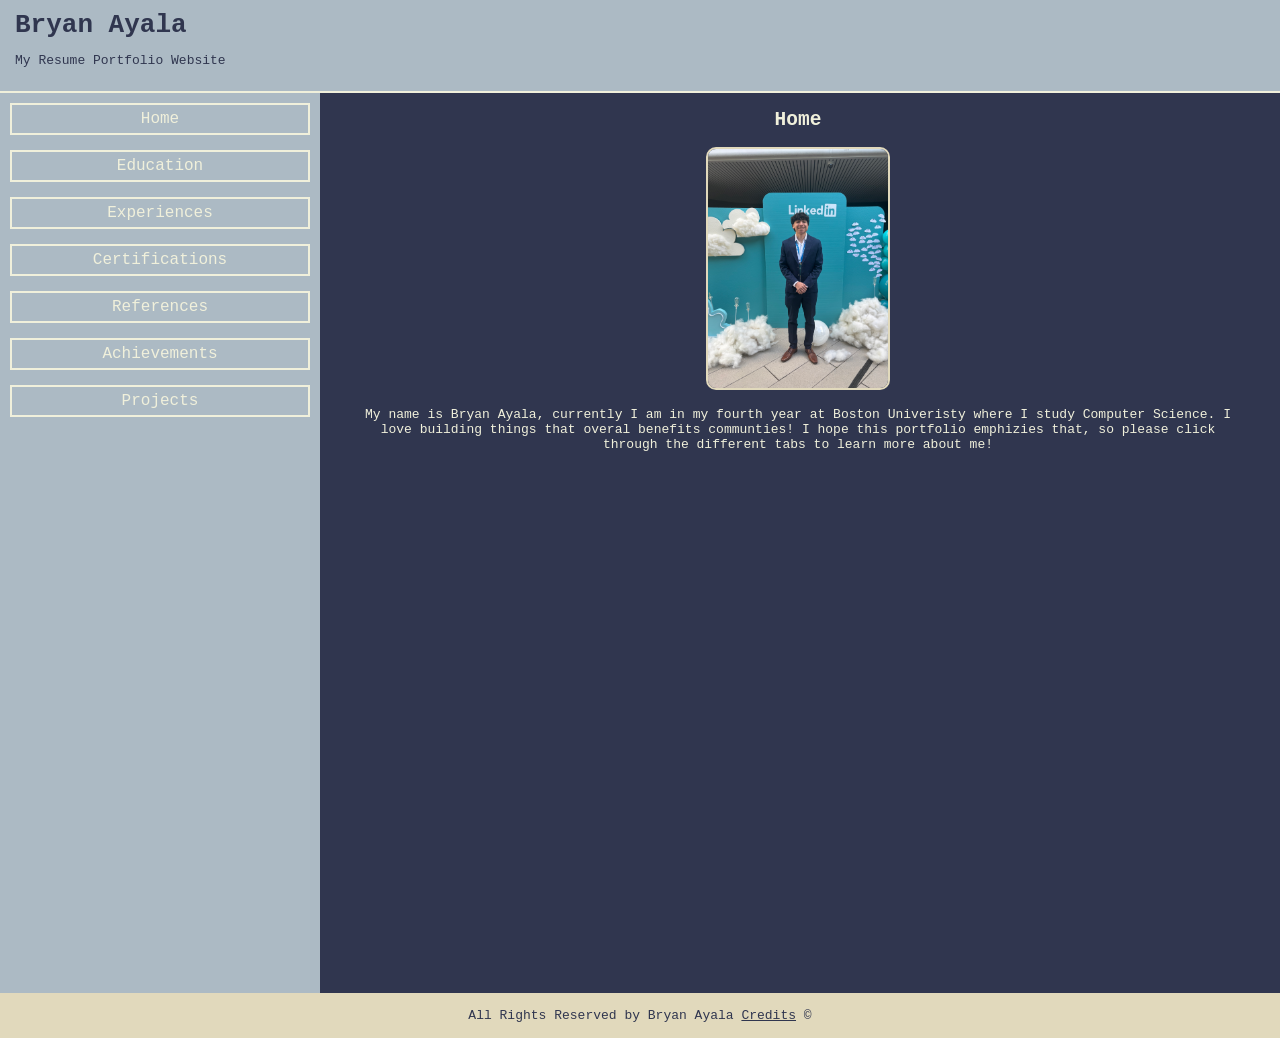
<file: index.html>
<!DOCTYPE html>
<html lang="en">
    <head>
        <meta charset="UTF-8">
        <title>Mini Project 1</title>
        <link rel="stylesheet" href="styles/global.css">
    </head>
    <body>
        <header>
            <h1>Bryan Ayala</h1>
            <p>My Resume Portfolio Website</p>
        </header>
        <div id="nav-main-outer-div">
            <nav>
                <ul>
                    <li> <a href="index.html">Home</a> </li>
                    <li> <a href="pages/education.html">Education</a> </li>
                    <li> <a href="pages/experiences.html">Experiences</a> </li>
                    <li> <a href="pages/certifications.html">Certifications</a> </li>
                    <li> <a href="pages/references.html">References</a> </li>
                    <li> <a href="pages/achievements.html">Achievements</a> </li>
                    <li> <a href="pages/projects.html">Projects</a> </li>
                </ul>
            </nav>
            
            <main>
                <div>
                    <h2>Home</h2>
                    <img alt="Bryan Ayala Headshot" src="assets/bryan-headshot.jpeg">
                    <p>My name is Bryan Ayala, currently I am in my fourth year at Boston Univeristy where I study Computer Science. I love building things that overal benefits communties! I hope this portfolio emphizies that, so please click through the different tabs to learn more about me!</p>
                </div>
            </main>
        </div>
        <footer>
            <p>All Rights Reserved by Bryan Ayala <a href="">Credits</a> &#169;</p>
        </footer>
    </body>
</html>
</file>
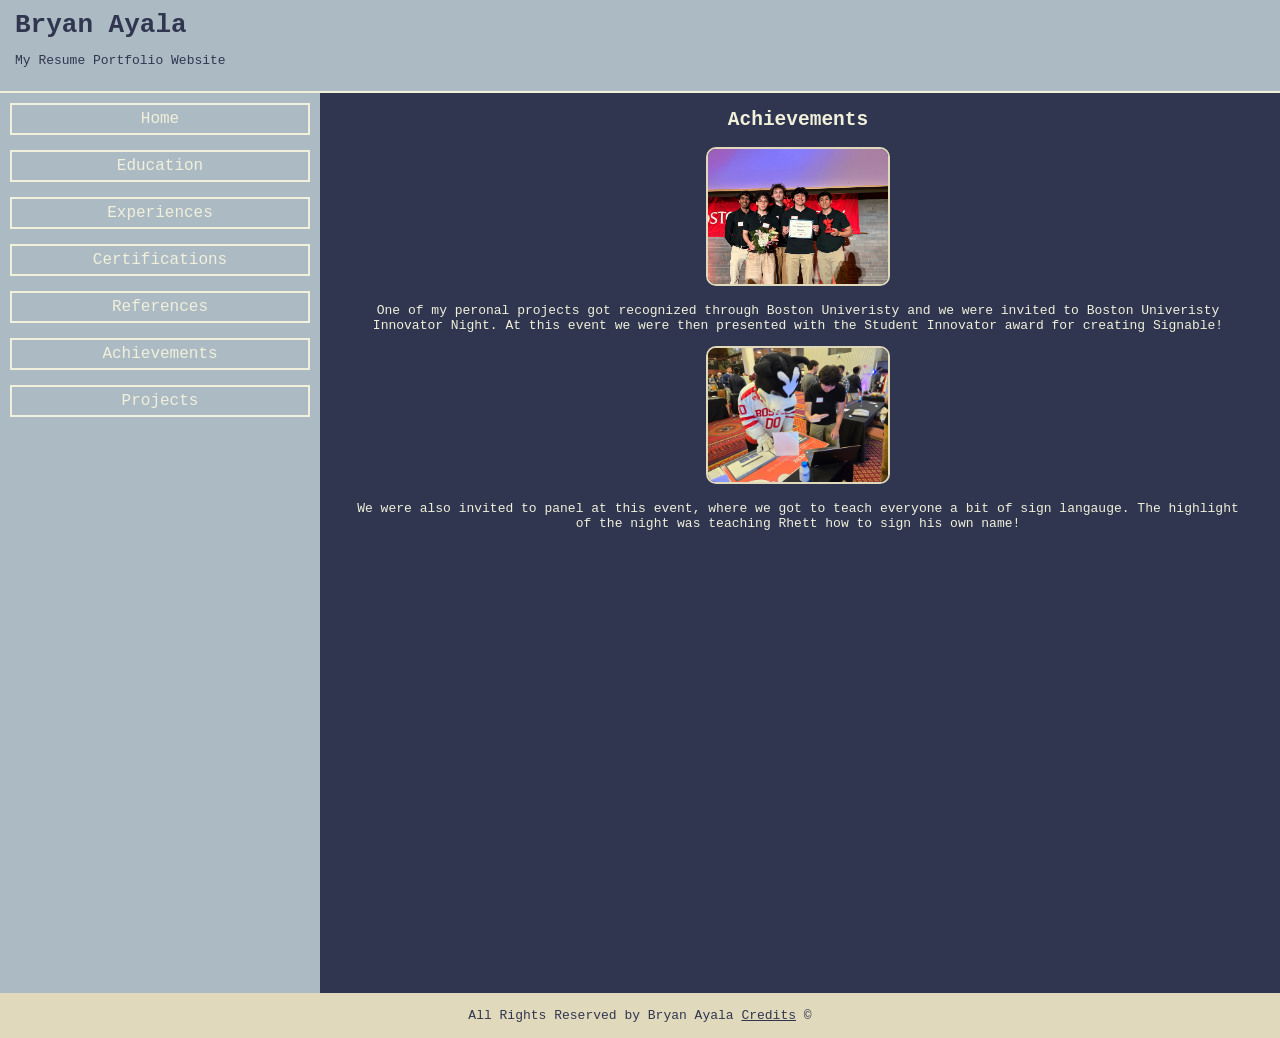
<file: pages/achievements.html>
<!DOCTYPE html>
<html lang="en">
    <head>
        <meta charset="UTF-8">
        <title>Mini Project 1</title>
    </head>
    <body>
        <header>
            <h1>Bryan Ayala</h1>
            <p>My Resume Portfolio Website</p>
            <link rel="stylesheet" href="../styles/global.css">
        </header>

        <div id="nav-main-outer-div">
            <nav>
                <ul>
                    <li> <a href="../index.html">Home</a> </li>
                    <li> <a href="education.html">Education</a> </li>
                    <li> <a href="experiences.html">Experiences</a> </li>
                    <li> <a href="certifications.html">Certifications</a> </li>
                    <li> <a href="references.html">References</a> </li>
                    <li> <a href="achievements.html">Achievements</a> </li>
                    <li> <a href="projects.html">Projects</a> </li>
                </ul>
            </nav>
            
            <main>
                <div>
                    <h2>Achievements</h2>
                    <div>
                        <img alt="Signable Student Invovator Award" src="../assets/signable-image.jpeg">
                        <p>One of my peronal projects got recognized through Boston Univeristy and we were invited to Boston Univeristy Innovator Night. At this event we were then presented with the Student Innovator award for creating Signable!</p>
                    </div>
                    <div>
                        <img alt="Teaching Rhett how to use Signable" src="../assets/rhett-signable.jpeg">
                        <p>We were also invited to panel at this event, where we got to teach everyone a bit of sign langauge. The highlight of the night was teaching Rhett how to sign his own name!</p>
                    </div>
                </div>
            </main>
        </div>

        <footer>
            <p>All Rights Reserved by Bryan Ayala <a href="">Credits</a> &#169;</p>
        </footer>
    </body>
</html>
</file>
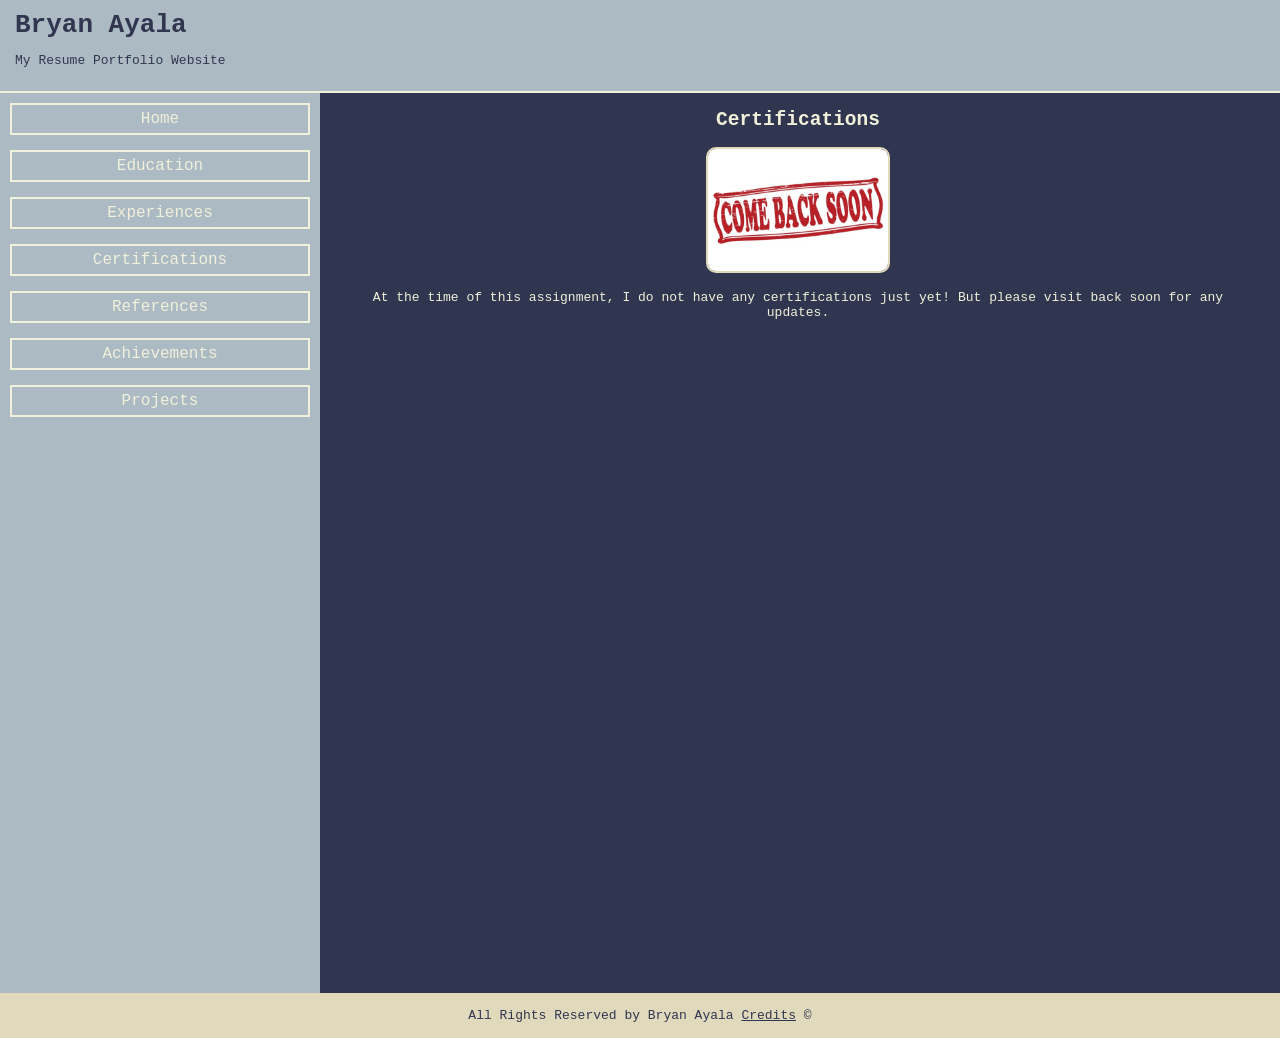
<file: pages/certifications.html>
<!DOCTYPE html>
<html lang="en">
    <head>
        <meta charset="UTF-8">
        <title>Mini Project 1</title>
    </head>
    <body>
        <header>
            <h1>Bryan Ayala</h1>
            <p>My Resume Portfolio Website</p>
            <link rel="stylesheet" href="../styles/global.css">
        </header>

        <div id="nav-main-outer-div">
            <nav>
                <ul>
                    <li> <a href="../index.html">Home</a> </li>
                    <li> <a href="education.html">Education</a> </li>
                    <li> <a href="experiences.html">Experiences</a> </li>
                    <li> <a href="certifications.html">Certifications</a> </li>
                    <li> <a href="references.html">References</a> </li>
                    <li> <a href="achievements.html">Achievements</a> </li>
                    <li> <a href="projects.html">Projects</a> </li>
                </ul>
            </nav>
            
            <main>
                <div>
                    <h2>Certifications</h2>
                    <img alt="Come back soon" src="../assets/come-back-soon.jpeg"/>
                    <p>At the time of this assignment, I do not have any certifications just yet! But please visit back soon for any updates.</p>
                </div>
            </main>
        </div>

        <footer>
            <p>All Rights Reserved by Bryan Ayala <a href="">Credits</a> &#169</p>
        </footer>
    </body>
</html>
</file>
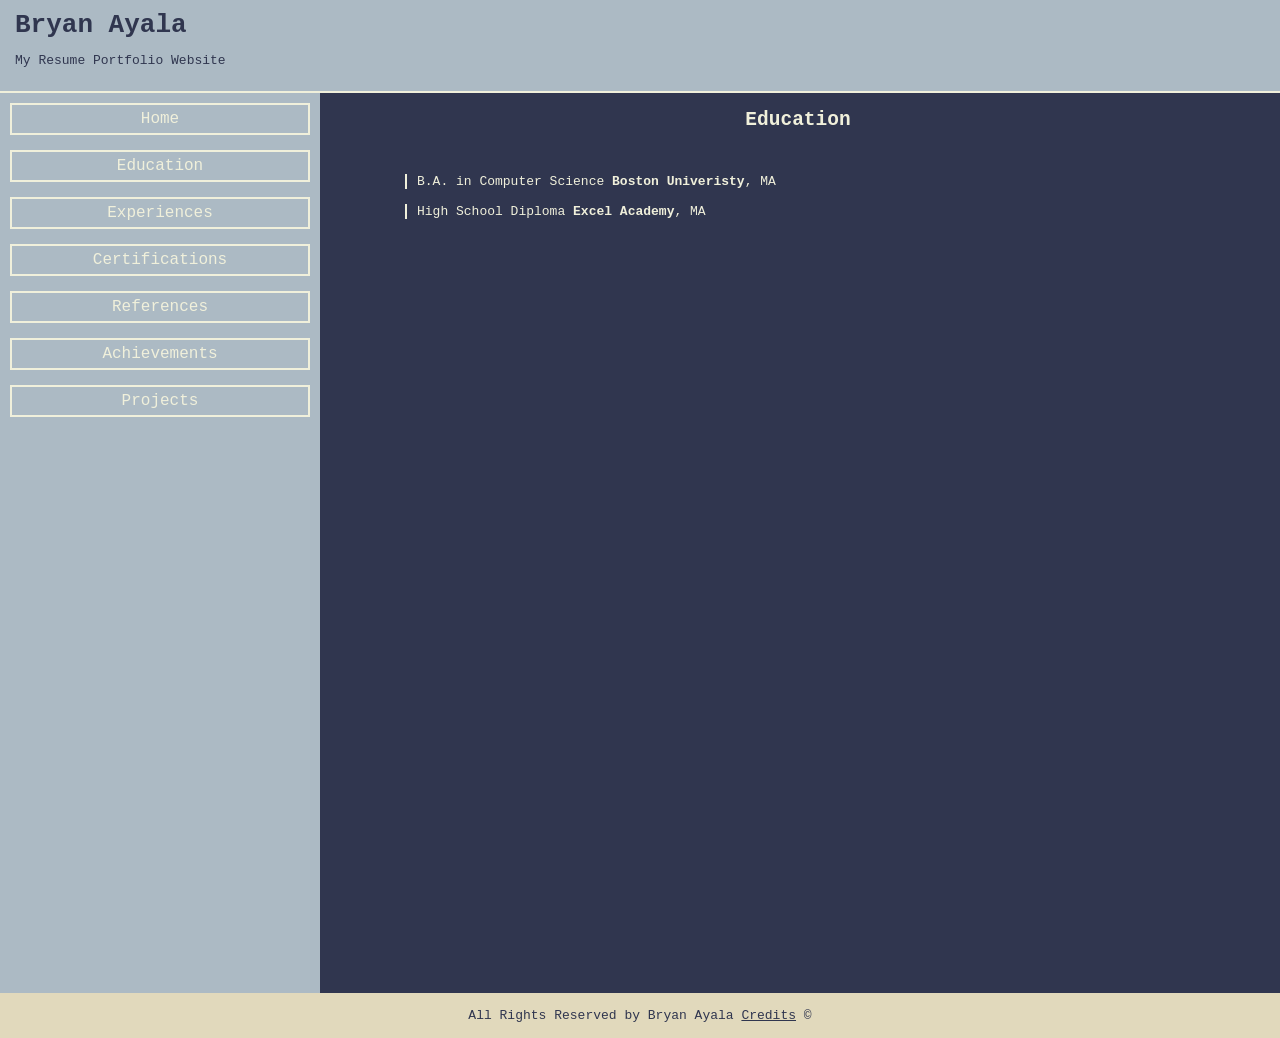
<file: pages/education.html>
<!DOCTYPE html>
<html lang="en">
    <head>
        <meta charset="UTF-8">
        <title>Mini Project 1</title>
    </head>
    <body>
        <header>
            <h1>Bryan Ayala</h1>
            <p>My Resume Portfolio Website</p>
            <link rel="stylesheet" href="../styles/global.css">
        </header>

        <div id="nav-main-outer-div">
            <nav>
                <ul>
                    <li> <a href="../index.html">Home</a> </li>
                    <li> <a href="education.html">Education</a> </li>
                    <li> <a href="experiences.html">Experiences</a> </li>
                    <li> <a href="certifications.html">Certifications</a> </li>
                    <li> <a href="references.html">References</a> </li>
                    <li> <a href="achievements.html">Achievements</a> </li>
                    <li> <a href="projects.html">Projects</a> </li>
                </ul>
            </nav>
            
            <main>
                <div>
                    <h2>Education</h2>
                    <div id="education-outer-div">
                        <ul id="education-list">
                            <li>B.A. in Computer Science <strong>Boston Univeristy</strong>, MA</li>
                            <li>High School Diploma <strong>Excel Academy</strong>, MA</li>
                        </ul>
                    </div>
                </div>
            </main>
        </div>

        <footer>
            <p>All Rights Reserved by Bryan Ayala <a href="">Credits</a> &#169;</p>
        </footer>
    </body>
</html>
</file>
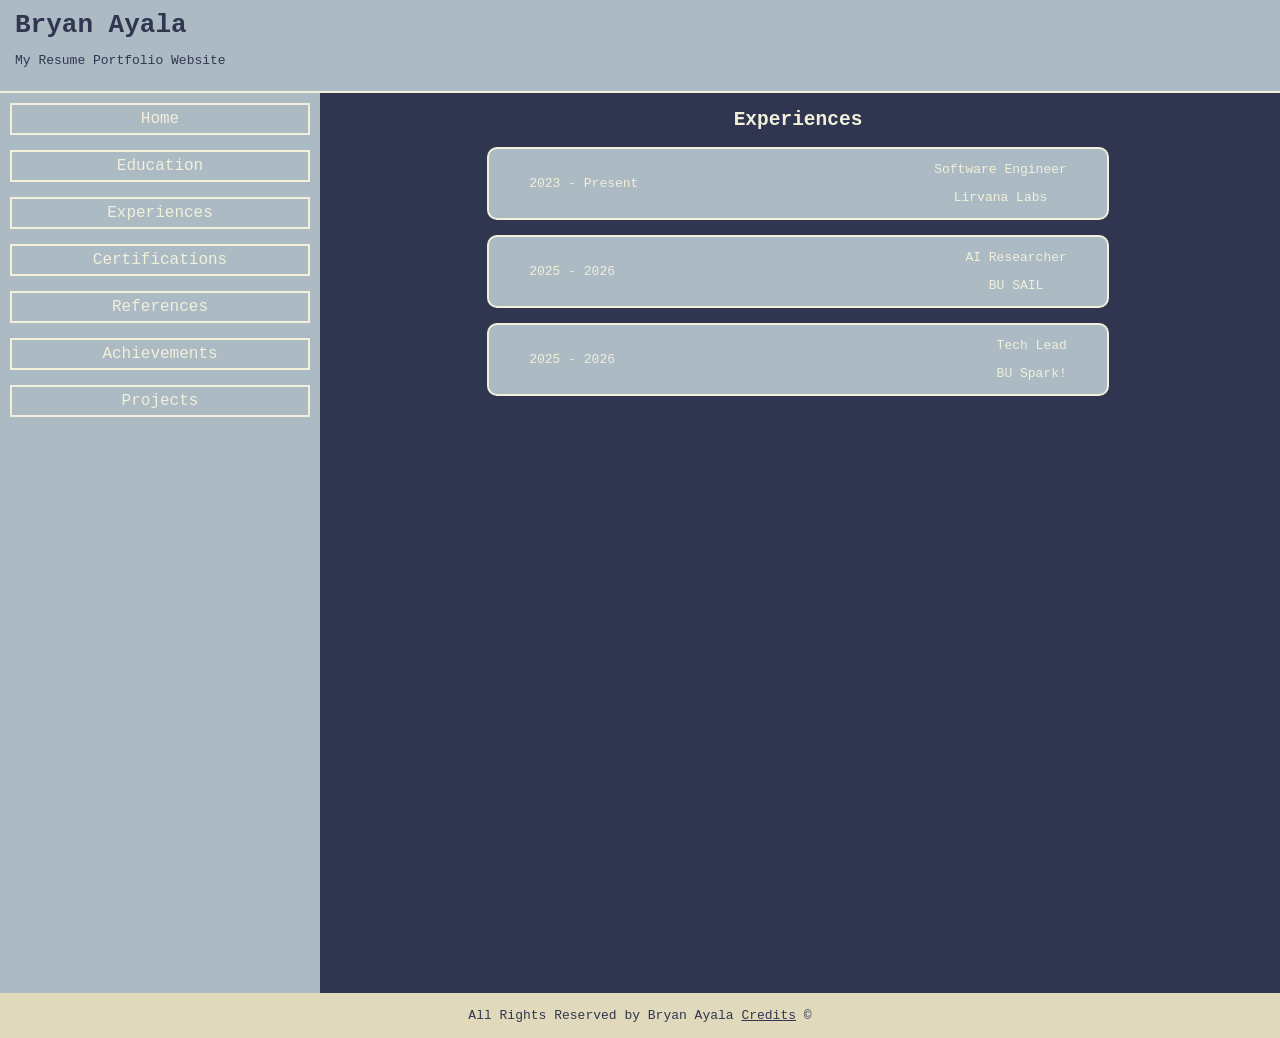
<file: pages/experiences.html>
<!DOCTYPE html>
<html lang="en">
    <head>
        <meta charset="UTF-8">
        <title>Mini Project 1</title>
    </head>
    <body>
        <header>
            <h1>Bryan Ayala</h1>
            <p>My Resume Portfolio Website</p>
            <link rel="stylesheet" href="../styles/global.css">
        </header>

        <div id="nav-main-outer-div">
            <nav>
                <ul>
                    <li> <a href="../index.html">Home</a> </li>
                    <li> <a href="education.html">Education</a> </li>
                    <li> <a href="experiences.html">Experiences</a> </li>
                    <li> <a href="certifications.html">Certifications</a> </li>
                    <li> <a href="references.html">References</a> </li>
                    <li> <a href="achievements.html">Achievements</a> </li>
                    <li> <a href="projects.html">Projects</a> </li>
                </ul>
            </nav>
            
            <main>
                <h2>Experiences</h2>
                <div id="exp-outer-div">
                    <p>2023 - Present</p>
                    <div id="exp-inner-div">
                        <p>Software Engineer</p>
                        <p>Lirvana Labs</p>
                    </div>
                </div>
                <div id="exp-outer-div">
                    <p>2025 - 2026</p>
                    <div id="exp-inner-div">
                        <p>AI Researcher</p>
                        <p>BU SAIL</p>
                    </div>
                </div>
                <div id="exp-outer-div">
                    <p>2025 - 2026</p>
                    <div id="exp-inner-div">
                        <p>Tech Lead</p>
                        <p>BU Spark!</p>
                    </div>
                </div>
            </main>
        </div>

        <footer>
            <p>All Rights Reserved by Bryan Ayala <a href="">Credits</a> &#169;</p>
        </footer>
    </body>
</html>
</file>
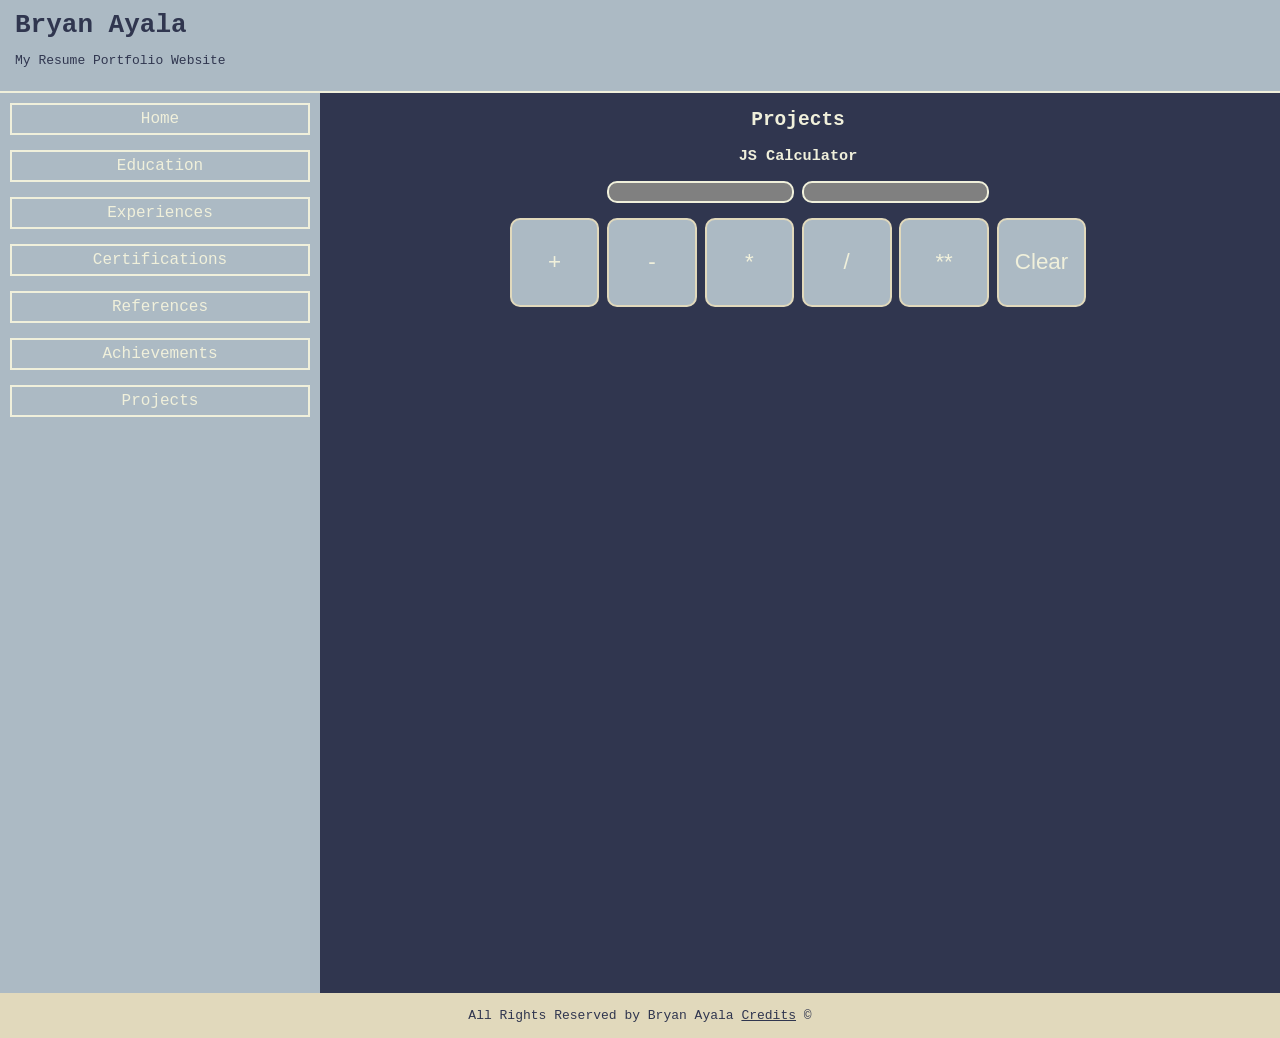
<file: pages/projects.html>
<!DOCTYPE html>
<html lang="en">
    <head>
        <meta charset="UTF-8">
        <title>Mini Project 1</title>
        <link rel="stylesheet" href="../styles/global.css">
    </head>
    <body>
        <header>
            <h1>Bryan Ayala</h1>
            <p>My Resume Portfolio Website</p>
        </header>

        <div id="nav-main-outer-div">
            <nav>
                <ul>
                    <li> <a href="../index.html">Home</a> </li>
                    <li> <a href="education.html">Education</a> </li>
                    <li> <a href="experiences.html">Experiences</a> </li>
                    <li> <a href="certifications.html">Certifications</a> </li>
                    <li> <a href="references.html">References</a> </li>
                    <li> <a href="achievements.html">Achievements</a> </li>
                    <li> <a href="projects.html">Projects</a> </li>
                </ul>
            </nav>
            
            <main>
                <div>
                    <h2>Projects</h2>

                    <div>
                        <h3>JS Calculator</h3>
                        <div id="input-div">
                            <input type="text" id="first-number">
                            <input type="text" id="second-number">
                        </div>
                        <div>
                            <button onclick="addition()">+</button>
                            <button onclick="subtraction()">-</button>
                            <button onclick="multiplication()">*</button>
                            <button onclick="division()">/</button>
                            <button onclick="power()">**</button>
                            <button onclick="clearOutput()">Clear</button>
                        </div>
                        <h3 id="output"></h3>
                    </div>
                </div>
            </main>
        </div>

        <footer>
            <p>All Rights Reserved by Bryan Ayala <a href="">Credits</a> &#169;</p>
        </footer>
        <script src="../scripts/index.js"></script>
    </body>
</html>
</file>
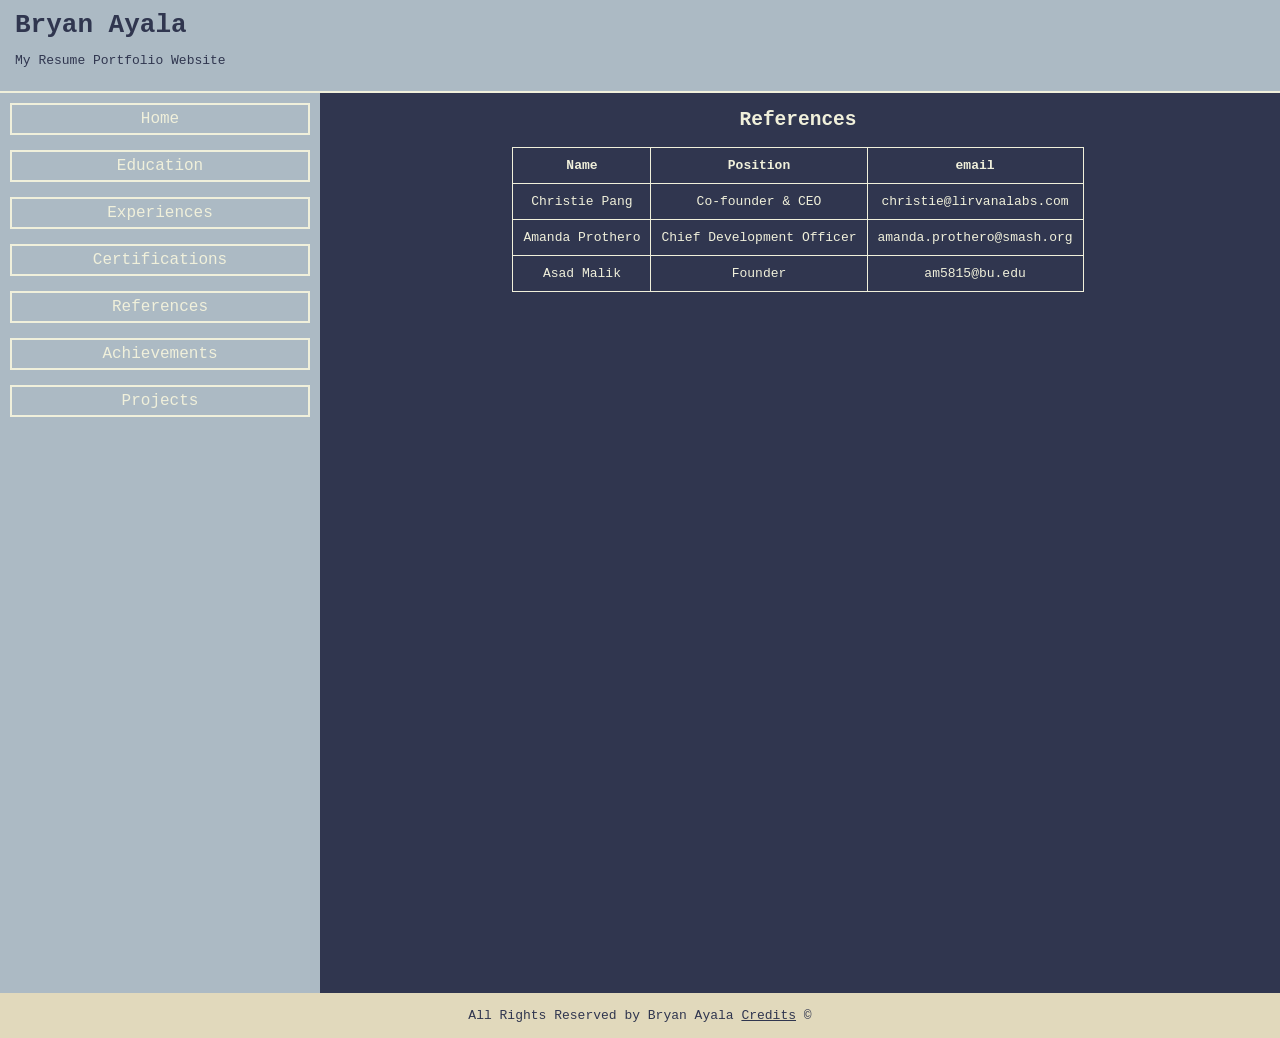
<file: pages/references.html>
<!DOCTYPE html>
<html lang="en">
    <head>
        <meta charset="UTF-8">
        <title>Mini Project 1</title>
        <link rel="stylesheet" href="../styles/global.css">
    </head>
    <body>
        <header>
            <h1>Bryan Ayala</h1>
            <p>My Resume Portfolio Website</p>
        </header>

        <div id="nav-main-outer-div">
            <nav>
                <ul>
                    <li> <a href="../index.html">Home</a> </li>
                    <li> <a href="education.html">Education</a> </li>
                    <li> <a href="experiences.html">Experiences</a> </li>
                    <li> <a href="certifications.html">Certifications</a> </li>
                    <li> <a href="references.html">References</a> </li>
                    <li> <a href="achievements.html">Achievements</a> </li>
                    <li> <a href="projects.html">Projects</a> </li>
                </ul>
            </nav>
            
            <main>
                <div>
                    <h2>References</h2>
                    <div id="table-div">
                        <table>
                            <tr>
                                <th>Name</th>
                                <th>Position</th>
                                <th>email</th>
                            </tr>
                            <tr>
                                <td>Christie Pang</td>
                                <td>Co-founder & CEO</td>
                                <td>christie@lirvanalabs.com</td>
                            </tr>
                            <tr>
                                <td>Amanda Prothero</td>
                                <td>Chief Development Officer</td>
                                <td>amanda.prothero@smash.org</td>
                            </tr>
                            <tr>
                                <td>Asad Malik</td>
                                <td>Founder</td>
                                <td>am5815@bu.edu</td>
                            </tr>
                        </table>
                    </div>
                </div>
            </main>
        </div>

        <footer>
            <p>All Rights Reserved by Bryan Ayala <a href="">Credits</a> &#169;</p>
        </footer>
    </body>
</html>
</file>
<file: styles/global.css>
body{
    background-color: #30364F;
    font-family: monospace;
    color: #F0F0DB;
    margin: 0;
    
}

img {
    width: 20%;
    border: 2px solid #E1D9BC;
    border-radius: 10px;
}

nav li {
    padding: 5px;
    border: 2px solid;
    margin-bottom: 15px;
    color: #F0F0DB;
}

nav a{
    text-decoration: none;
}

nav ul {
    text-align: center;
    margin: 0;
    padding: 10px;
    list-style-type: none;
    font-size: calc(2.5vw - 16px); 
}

nav {
    height: 100vh;
    width: 25%;
    background-color: #ACBAC4;
}

a{
    color: #F0F0DB;
}

header {
    background-color: #ACBAC4;
    color: #30364F;
    text-align: left;
    padding: 10px 15px;
    border-bottom: 2px solid #F0F0DB;
}

h1 {
    margin: 0;
}

main{
    height: 100vh;
    text-align: center;
    margin: 0 30px;
    width: 70%;

}

footer{
    text-align: center;
    background-color: #E1D9BC;
    color: #30364F;
    padding: 15px;
}

footer a{
    color: #30364F;
}

footer p{
    margin: 0;
}

table, th, td {
    border: 1px solid;
}

table {
    border-collapse: collapse;
}

th, td {
    padding: 10px;
}

#table-div{
    display: flex;
    justify-content: center;
}

#exp-outer-div{
    display: flex;
    align-items: center;
    background-color: #ACBAC4;
    margin: 15px auto;
    justify-content: space-between;
    width: 60%;
    padding: 0 40px;
    border-radius: 10px;
    border: 2px solid;
}

#education-outer-div{
    display: flex;
    text-align: left;
    margin: 30px 15px;
}

#education-list {
    list-style-type: none;
}

#education-list li {
    border-left: 2px solid;
    padding-left: 10px;
    margin-bottom: 15px;
}

#nav-main-outer-div{
    display: flex;
}

input{
    border: 2px solid #F0F0DB;
    border-radius: 10px;
    background-color: gray;
    width: 20%;
    color: #F0F0DB;
    font-size: calc(3vw - 24px);
}

button{
    border: 2px solid #E1D9BC;
    border-radius: 10px;
    background-color: #ACBAC4;
    width: 10%;
    aspect-ratio: 1;
    font-size: calc(3vw - 16px);
    color: #F0F0DB;
}

#input-div{
    text-align: center;
    gap: 10%;
    margin-bottom: 15px;
}

@media screen and (max-width: 750px) {
    #nav-main-outer-div {
        flex-direction: column;
    }

    nav {
        width: 100%;
        height: 25%;
        padding-bottom: 10px;
    }

    nav ul {
        height: auto;
        font-size: calc(4vw - 18px);
    }

    nav li {
        display: inline;
    }

    main {
        margin: 0;
    }

    header {
        border: none;
        text-align: center;
    }
}

@media screen and (max-width: 1000px) {
    main {
        width: 100%;
    }
}
</file>
